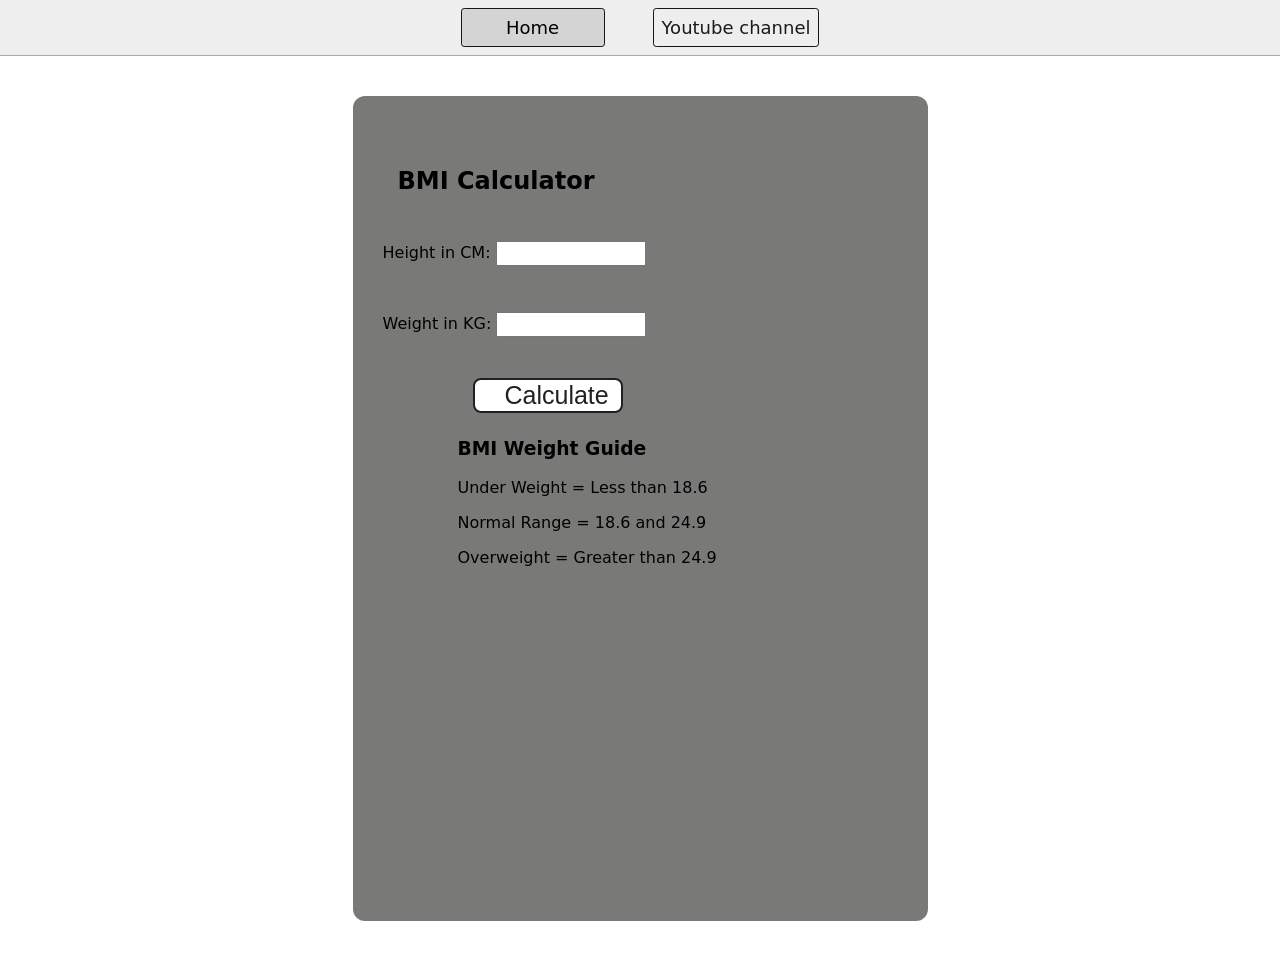
<file: project/BMICalculator/index.html>
<!DOCTYPE html>
<html lang="en">
  <head>
    <meta charset="UTF-8" />
    <meta name="viewport" content="width=device-width, initial-scale=1.0" />
    <meta http-equiv="X-UA-Compatible" content="ie=edge" />
    <link rel="stylesheet" href="style.css" />
    <link rel="stylesheet" href="../style.css" />
    <title>BMI Calculator</title>
  </head>
  <body>
    <nav>
      <a href="/project/index.html" aria-current="page">Home</a>
      <a target="_blank" href="https://www.youtube.com/@chaiaurcode"
        >Youtube channel</a
      >
    </nav>
    <div class="container">
      <h1>BMI Calculator</h1>
      <form>
        <p><label>Height in CM: </label><input type="text" id="height" /></p>
        <p><label>Weight in KG: </label><input type="text" id="weight" /></p>
        <button>Calculate</button>
        <div id="results"></div>
        <div id="weight-guide">
          <h3>BMI Weight Guide</h3>
          <p>Under Weight = Less than 18.6</p>
          <p>Normal Range = 18.6 and 24.9</p>
          <p>Overweight = Greater than 24.9</p>
        </div>
      </form>
    </div>
  </body>
  <script src="calculate.js"></script>
</html>
</file>
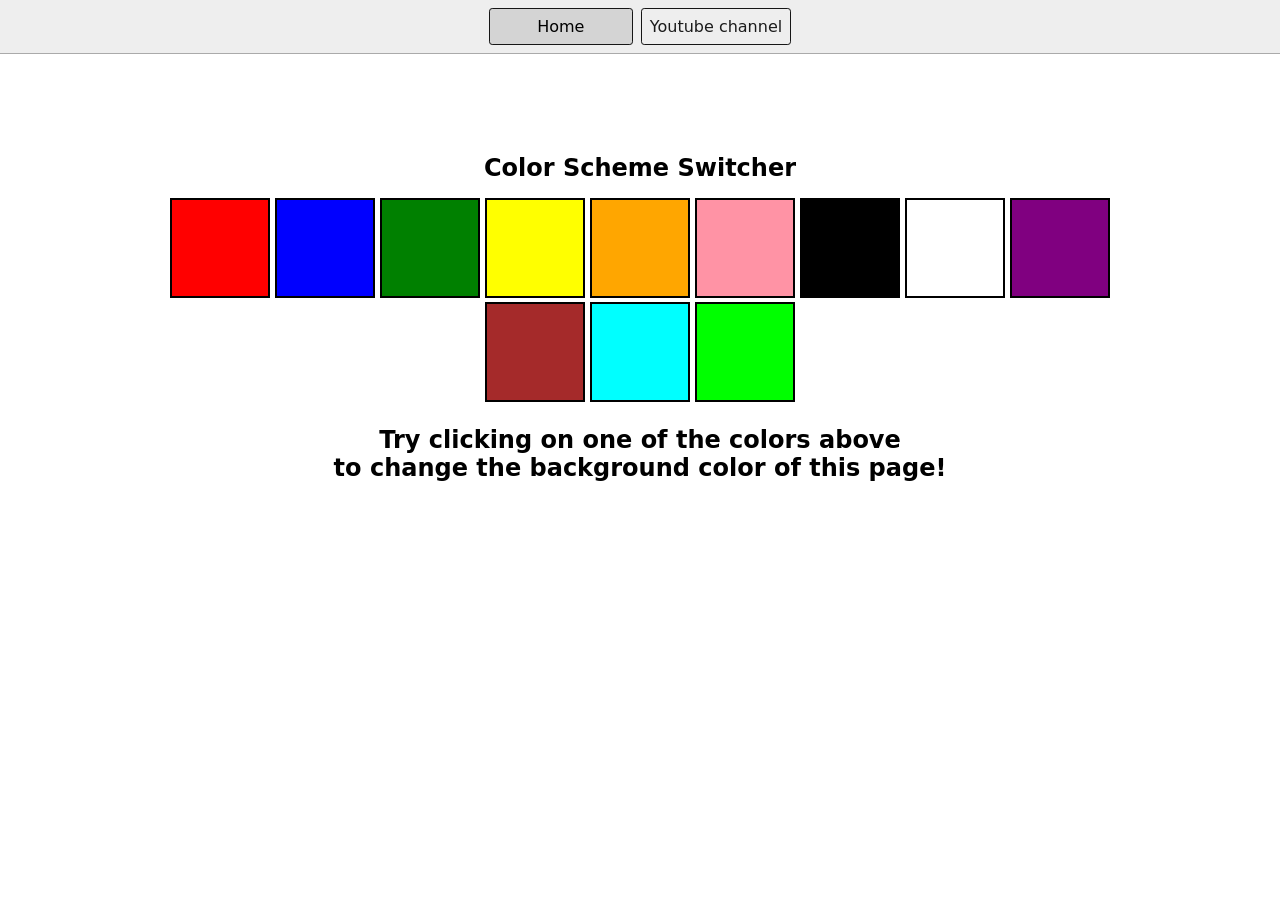
<file: project/colorChanger/index.html>
<!DOCTYPE html>
<html lang="en">
  <head>
    <meta charset="UTF-8" />
    <meta name="viewport" content="width=device-width, initial-scale=1.0" />
    <meta http-equiv="X-UA-Compatible" content="ie=edge" />
    <link rel="stylesheet" href="style.css" />
    <link rel="stylesheet" href="../style.css" />
    <title>JavaScript Background Color Switcher</title>
  </head>
  <body>
    <nav>
      <a href="/project/index.html" aria-current="page">Home</a>
      <a target="_blank" href="https://www.youtube.com/@chaiaurcode"
        >Youtube channel</a
      >
    </nav>
    <div class="canvas">
      <!-- <a
        style="
          background-color: #fff;
          padding: 10px 30px;
          border-radius: 8px;
          color: #212121;
          text-decoration: none;
          border: 2px solid #212121;
        "
        href="../index.html"
        >Back to Home Page</a
      > -->
      <h1>Color Scheme Switcher</h1>
      <span class="button" id="red"></span>
      <span class="button" id="blue"></span>
      <span class="button" id="green"></span>
      <span class="button" id="yellow"></span>
      <span class="button" id="orange"></span>
      <span class="button" id="pink"></span>
      <span class="button" id="black"></span>
      <span class="button" id="white"></span>
      <span class="button" id="purple"></span>
      <span class="button" id="brown"></span>
      <span class="button" id="cyan"></span>
      <span class="button" id="lime"></span>
      <h2>
        Try clicking on one of the colors above
        <span>to change the background color of this page!</span>
      </h2>
    </div>
    <script src="changeColor.js"></script>
  </body>
</html>
</file>
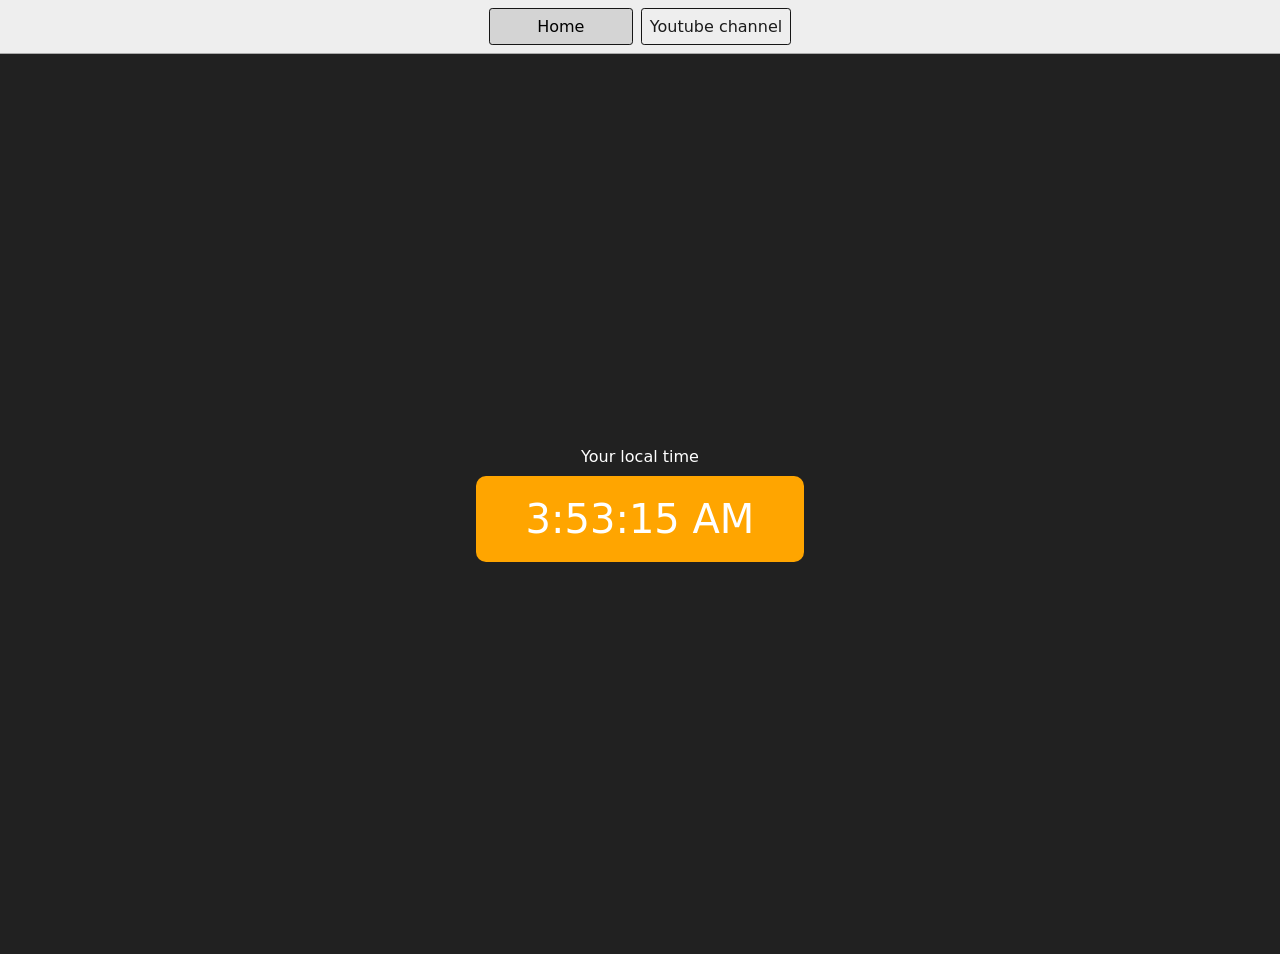
<file: project/DigitalClock/index.html>
<!DOCTYPE html>
<html lang="en">
  <head>
    <meta charset="UTF-8" />
    <meta name="viewport" content="width=device-width, initial-scale=1.0" />
    <meta http-equiv="X-UA-Compatible" content="ie=edge" />
    <link rel="stylesheet" type="text/css" href="../style.css" />
    <title>Your Local Time</title>
    <style>
      body {
        background-color: #212121;
        color: #fff;
      }
      .center {
        display: flex;
        height: 100vh;
        justify-content: center;
        align-items: center;
        flex-direction: column;
      }
      #clock {
        font-size: 40px;
        background-color: orange;
        padding: 20px 50px;
        margin-top: 10px;
        border-radius: 10px;
      }
    </style>
  </head>
  <body>
    <nav>
      <a href="/project/index.html" aria-current="page">Home</a>
      <a target="_blank" href="https://www.youtube.com/@chaiaurcode"
        >Youtube channel</a
      >
    </nav>
    <div class="center">
      <div id="banner"><span>Your local time</span></div>
      <div id="clock"></div>
    </div>
    <script src="digitalClock.js"></script>
  </body>
</html>
</file>
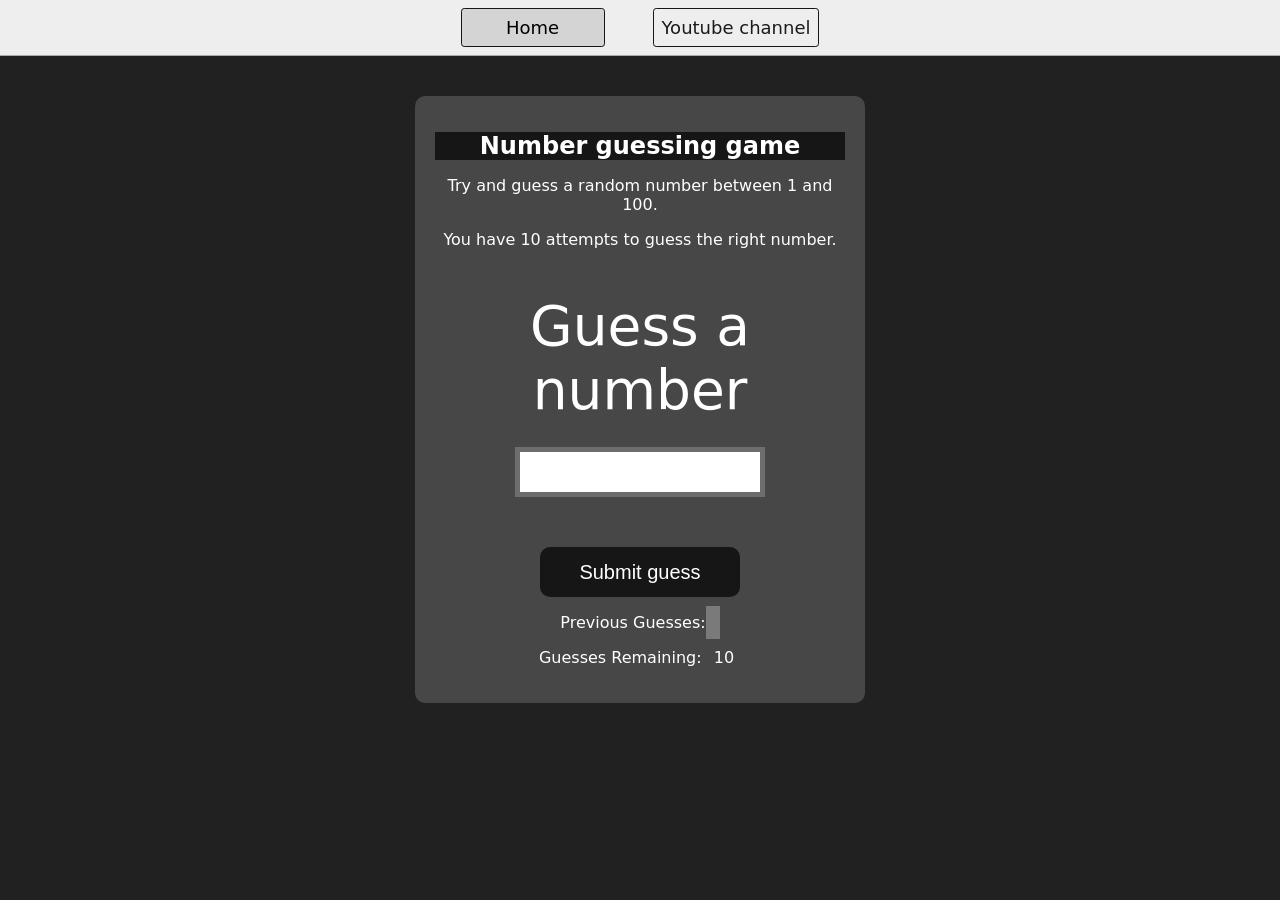
<file: project/GuessTheNumber/index.html>
<!DOCTYPE html>
<html lang="en">
<head>
    <meta charset="UTF-8">
    <meta name="viewport" content="width=device-width, initial-scale=1.0">
    <meta http-equiv="X-UA-Compatible" content="ie=edge">
    <title>Number Guessing Game</title>
    <link rel="stylesheet" href="style.css">
    <link rel="stylesheet" href="../style.css">
</head>
<body style="background-color:#212121; color:#fff;">
  <nav>
    <a href="/project/index.html" aria-current="page">Home</a>
    <a target="_blank" href="https://www.youtube.com/@chaiaurcode"
      >Youtube channel</a
    >
  </nav>
    
    <div id="wrapper">
      <h1>Number guessing game</h1>
    <p>Try and guess a random number between 1 and 100.</p>
    <p>You have 10 attempts to guess the right number.</p>
    </br>
        <form class="form">
            <label2 for="guessField" id="guess">Guess a number</label>
            <input type="text" id="guessField" class="guessField">
            <input type="submit" id="subt" value="Submit guess" class="guessSubmit">
        </form>

        <div class="resultParas">
            <p >Previous Guesses: <span class="guesses"></span></p>
            <p >Guesses Remaining: <span class="lastResult">10</span></p>
            <p class="lowOrHi"></p>
        </div>
    </div>
    <script src="guessNumber.js"></script>
</body>
</html>
</file>
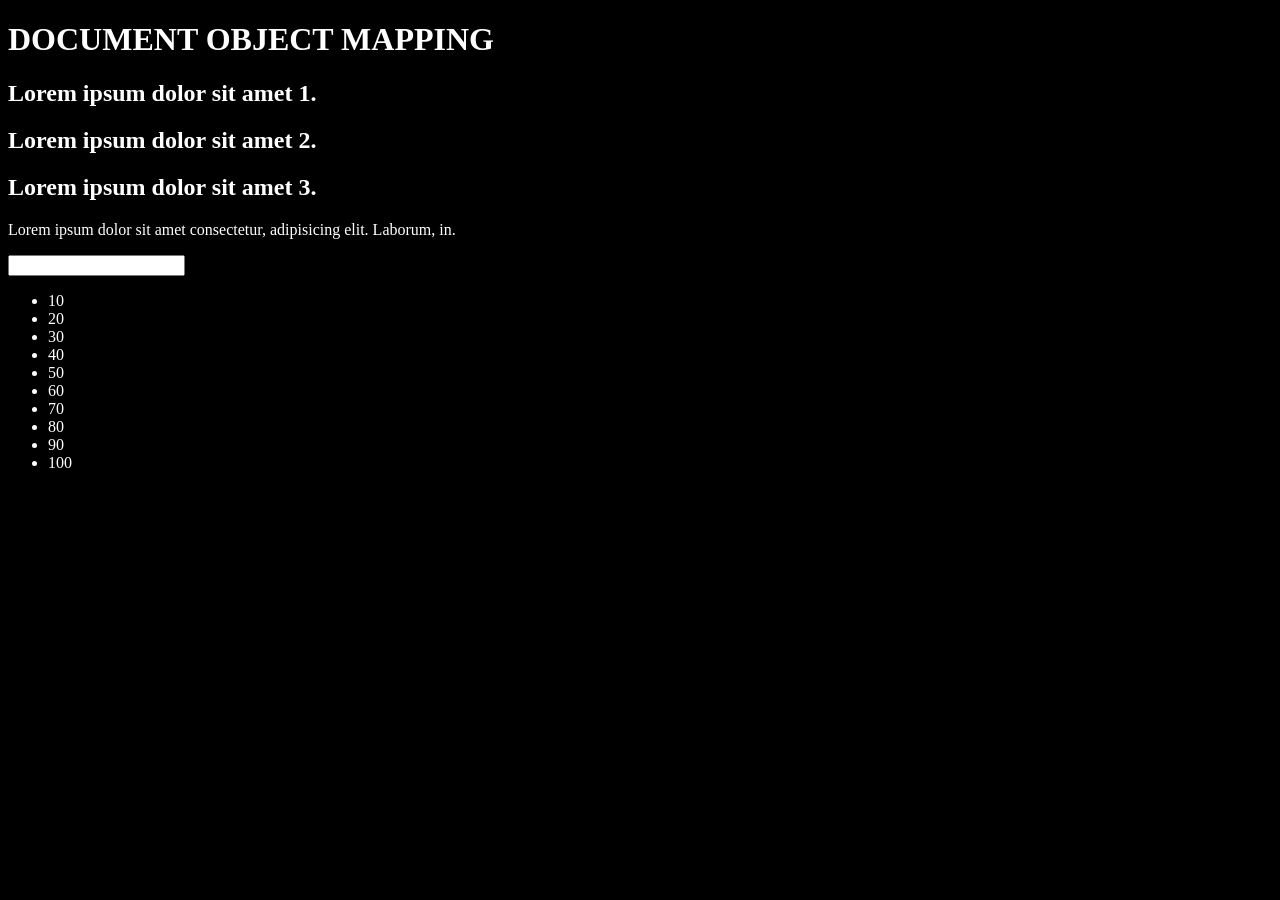
<file: dom/dom.html>
<!DOCTYPE html>
<html lang="en">
<head>
    <meta charset="UTF-8">
    <meta name="viewport" content="width=device-width, initial-scale=1.0">
    <title>D.O.M. Learning</title>
    <style>
        .bg-black{
            background-color: black;
            color: white;
        }
    </style>
</head>
<body class="bg-black">
    <div class="bg-black">
        <h1 id="title" class="heading">DOCUMENT OBJECT MAPPING <span style="display: none;">(DOM)</span></h1>
        <h2>Lorem ipsum dolor sit amet 1.</h2>
        <h2>Lorem ipsum dolor sit amet 2.</h2>
        <h2>Lorem ipsum dolor sit amet 3.</h2>
        <p>Lorem ipsum dolor sit amet consectetur, adipisicing elit. Laborum, in.</p>
        <input type="password" name="" id="input">
        <ul>
            <li class="list-item">10</li>
            <li class="list-item">20</li>
            <li class="list-item">30</li>
            <li class="list-item">40</li>
            <li class="list-item">50</li>
            <li class="list-item">60</li>
            <li class="list-item">70</li>
            <li class="list-item">80</li>
            <li class="list-item">90</li>
            <li class="list-item">100</li>
        </ul>
    </div>
</body>
</html>
</file>
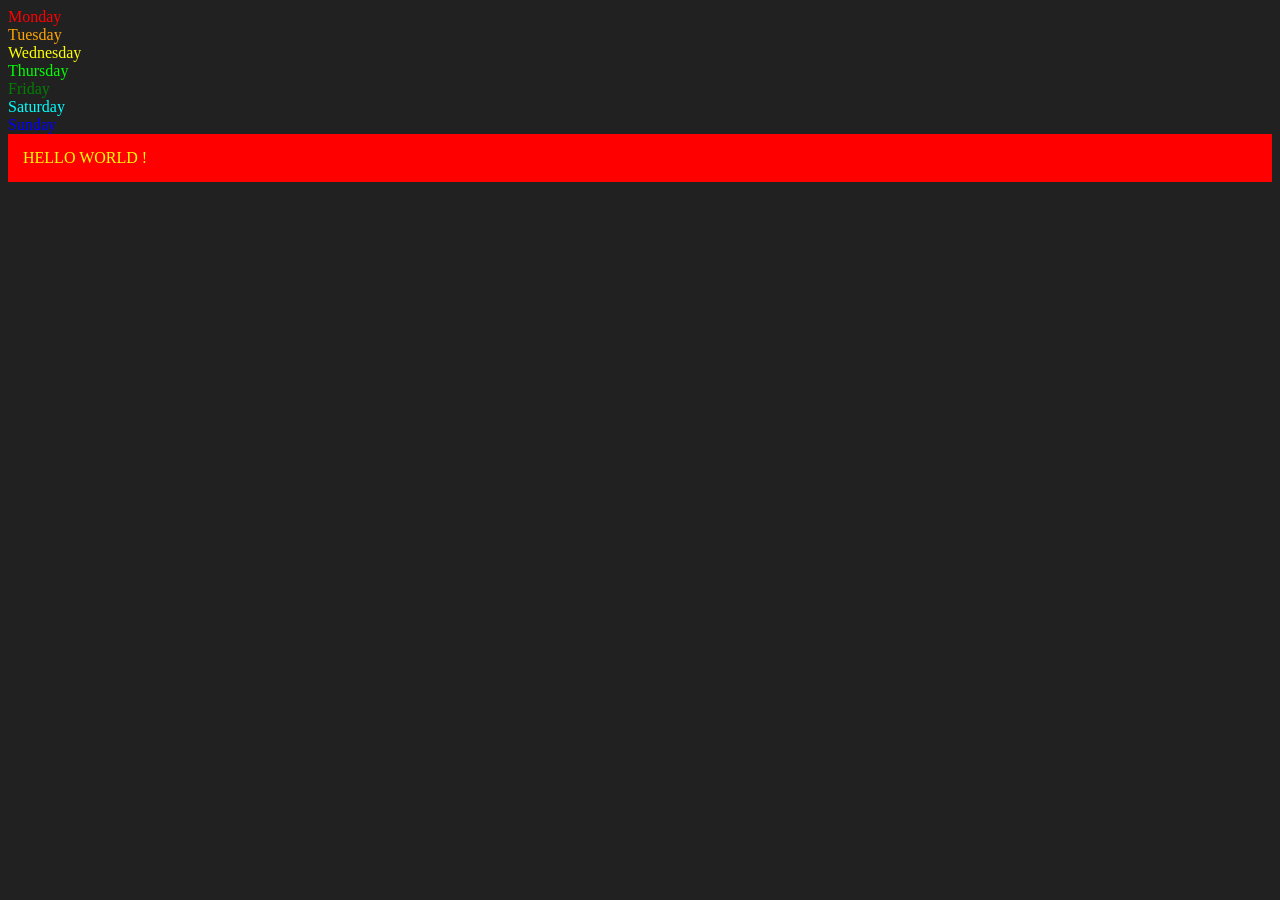
<file: dom/element.html>
<!doctype html>
<html lang="en">
  <head>
    <meta charset="UTF-8" />
    <meta name="viewport" content="width=device-width, initial-scale=1.0" />
    <title>DOM Second Video</title>
  </head>
  <body style="background-color: #212121; color: white">
    <div class="parent">
      <div class="day">Monday</div>
      <div class="day">Tuesday</div>
      <div class="day">Wednesday</div>
      <div class="day">Thursday</div>
      <div class="day">Friday</div>
      <div class="day">Saturday</div>
      <div class="day">Sunday</div>
    </div>
  </body>
  <script>
    const parent = document.querySelector(".parent");
    console.log(parent);
    console.log(parent.children);
    console.log(parent.children[1]);
    console.log(parent.children[1].innerHTML);
    for(let i=0;i<parent.children.length;i++){
        console.log(parent.children[i].innerHTML)
    }
    parent.children[0].style.color="red"
    parent.children[1].style.color="orange"
    parent.children[2].style.color="yellow"
    parent.children[3].style.color="lime"
    parent.children[4].style.color="green"
    parent.children[5].style.color="cyan"
    parent.children[6].style.color="blue"
    console.log(parent.firstElementChild)
    console.log(parent.lastElementChild)
    const dayOne = document.querySelector(".day")
    console.log(dayOne.parentElement)
    console.log(dayOne.nextElementSibling)
    console.log("NODES : ",parent.childNodes)
    const divElement = document.createElement('div')
    console.log(divElement)
    divElement.className="main"
    divElement.id=Math.round(Math.random()*10)
    divElement.setAttribute("title","generated Title")
    divElement.style.backgroundColor="red"
    divElement.style.color="yellow"
    divElement.style.padding="15px"
    divElement.innerText="HELLO WORLD !"
    document.body.appendChild(divElement)
  </script>
</html>
</file>
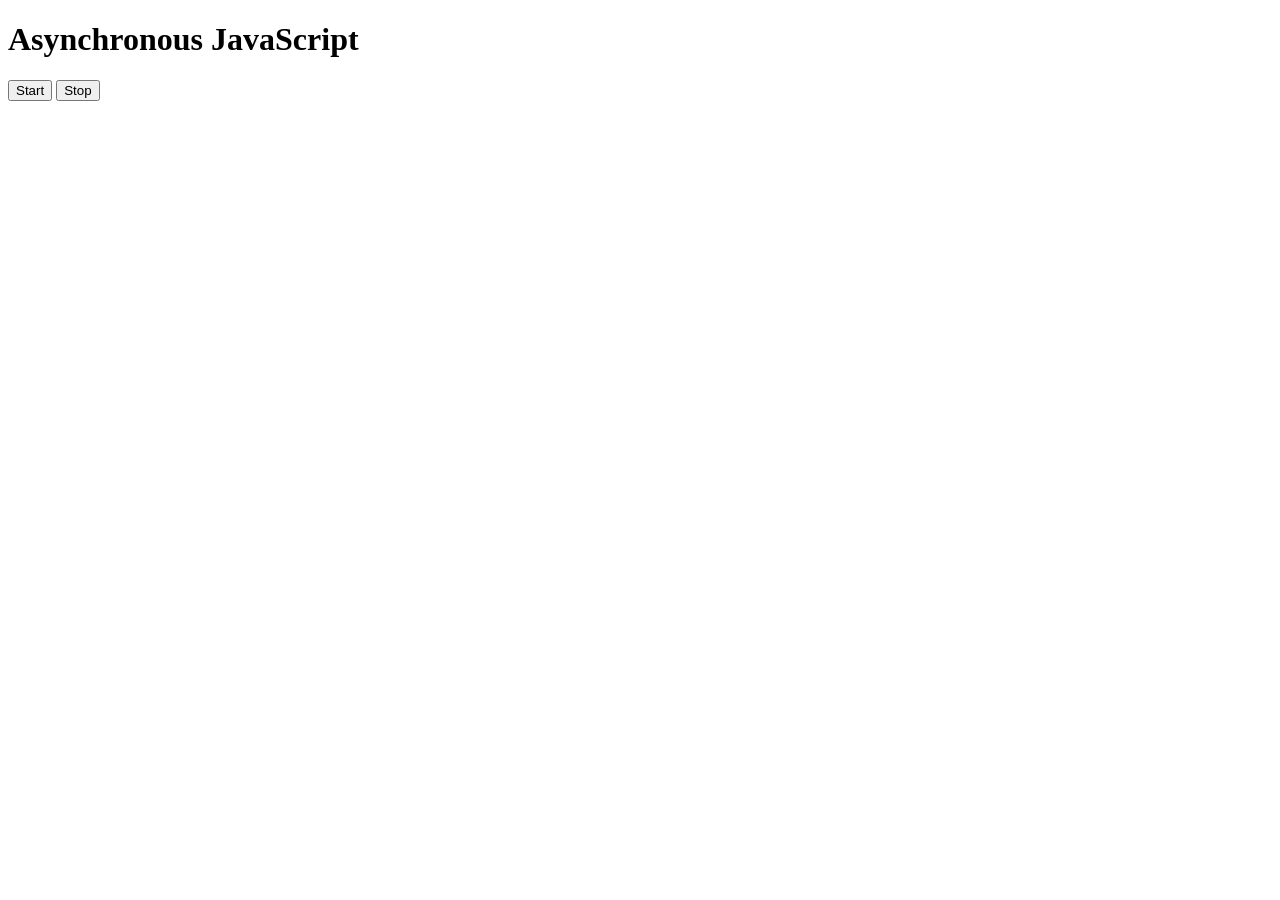
<file: events/async.html>
<!DOCTYPE html>
<html lang="en">
<head>
    <meta charset="UTF-8">
    <meta name="viewport" content="width=device-width, initial-scale=1.0">
    <title>Asynchronous JavaScript</title>
</head>
<body>
    <h1>Asynchronous JavaScript</h1>
    <button id="start">Start</button>
    <button id="stop">Stop</button>
</body>
<script>
    const time = function(){
        console.log("Sonu")
    }
    const changeText = function(){
        document.querySelector('h1').innerHTML="ASYNC. JS"
    }
    setTimeout(function(){
        console.log("Sayan Majumdar")
    },5000)
    //setTimeout(changeText,5000)
    setTimeout(time,3000)
    const changeTiming = setTimeout(changeText,5000)
    document.querySelector('#stop').addEventListener('click',function(){
        clearTimeout(changeTiming)
        console.log("STOPPED")
    })
    const sayDate = function(str){
        console.log(str,Date.now())
    }
    let intervalId
    document.querySelector('#start').addEventListener('click',function(){
        intervalId=setInterval(sayDate,1000,"Now Date is ")
    })
    document.querySelector('#stop').addEventListener('click',function(){
        clearInterval(intervalId)
    })
</script>
</html>
</file>
<file: project/BMICalculator/style.css>
.container {
  width: 575px;
  min-height: 825px;
  background-color: #797978;
  margin: 40px auto;
  padding: 30px;
  box-sizing: border-box;
  border-radius: 12px;
}
#height,
#weight {
  width: 150px;
  height: 25px;
  margin-top: 30px;
}

#weight-guide {
  margin-left: 75px;
  margin-top: 25px;
}

#results {
  font-size: 35px;
  margin-left: 90px;
  margin-top: 20px;
  color: rgb(241, 241, 241);
}

button {
  width: 150px;
  height: 35px;
  margin-left: 90px;
  margin-top: 25px;
  background-color: #fff;
  padding: 1px 30px;
  border-radius: 8px;
  color: #212121;
  text-decoration: none;
  border: 2px solid #212121;

  font-size: 25px;
}

h1 {
  padding-left: 15px;
  padding-top: 25px;
  
}

body {
  margin: 0;
  font-family: sans-serif;
  background-color: #212121;
}

nav {
  width: 100%;
  background-color: #161616;
  padding: 15px 0;
  text-align: center;
}

nav a {
  color: white;
  text-decoration: none;
  margin: 0 20px;
  font-size: 18px;
}

nav a:hover {
  color: #00bfff;
}
</file>
<file: project/style.css>
* {
  box-sizing: border-box;
}

body {
  margin: 0;
  font-family: system-ui, sans-serif;
  color: black;
  background-color: white;
}

nav {
  display: flex;
  flex-wrap: wrap;
  align-items: center;
  justify-content: center;
  padding: 0.5rem;
  gap: 0.5rem;
  border-bottom: solid 1px #aaa;
  background-color: #eee;
}

nav a {
  display: inline-block;
  min-width: 9rem;
  padding: 0.5rem;
  border-radius: 0.2rem;
  border: solid 1px rgb(22, 22, 22);
  text-align: center;
  text-decoration: none;
  color: #1b1b1b;
}

nav a[aria-current='page'] {
  color: #000;
  background-color: #d4d4d4;
}

main {
  padding: 1rem;
}

h1 {
  font-weight: bold;
  font-size: 1.5rem;
}

.projects {
  display: flex;
  flex-direction: column;
}

.project-link {
  background-color: #fff;
  padding: 10px 30px;
  border-radius: 8px;
  color: #212121;
  text-decoration: none;
  border: 2px solid #212121;
  margin-top: 5px;
}
</file>
<file: project/colorChanger/style.css>
html {
  margin: 0;
}

span {
  display: block;
}
.canvas {
  margin: 100px auto 100px;
  width: 80%;
  text-align: center;
}

.button {
  width: 100px;
  height: 100px;
  border: solid black 2px;
  display: inline-block;
}

#red {
  background: red;
}

#blue {
  background: blue;
}
#green {
  background: green;
}
#yellow {
  background: yellow;
}
#orange{
    background: rgb(255, 166, 0);
}
#pink{
    background: rgb(255, 147, 165);
}
#black{
    background: black;
}
#white{
    background: white;
}
#purple{
    background: purple;
}
#brown{
    background: brown;
}
#cyan{
    background: cyan;
}
#lime{
    background: lime;
}
</file>
<file: project/GuessTheNumber/style.css>
html {
  font-family: sans-serif;
}

body {
  font-family: sans-serif;
  margin: 0;
  background-color: #212121;
}

nav {
  width: 100%;
  background-color: #161616;
  padding: 15px 0;
  text-align: center;
}

nav a {
  color: white;
  text-decoration: none;
  margin: 0 20px;
  font-size: 18px;
}

nav a:hover {
  color: #00bfff;
}

.lastResult {
  color: white;
  padding: 7px;
}

.guesses {
  color: white;
  padding: 7px;
}

button {
  background-color: #141414;
  color: #fff;
  width: 250px;
  height: 50px;
  border-radius: 25px;
  font-size: 30px;
  border-style: none;
  margin-top: 30px;
  /* margin-left: 50px; */
}

#subt {
  background-color: #161616;
  color: #ffffff;
  width: 200px;
  height: 50px;
  border-radius: 10px;
  font-size: 20px;
  border-style: none;
  margin-top: 50px;
  /* margin-left: 75px; */
}

#guessField {
  color: #000;
  width: 250px;
  height: 50px;
  font-size: 30px;
  border-style: none;
  margin-top: 25px;

  /* margin-left: 50px; */
  border: 5px solid #6c6d6d;
  text-align: center;
}

#guess {
  font-size: 55px;
  /* margin-left: 90px; */
  margin-top: 120px;
  color: #fff;
}

.guesses {
  background-color: #7a7a7a;
}

#wrapper {
  box-sizing: border-box;
  text-align: center;
  width: 450px;
  min-height: 550px;
  background-color: #474747;
  color: #fff;
  font-size: 25px;
  margin: 40px auto;   /* Centers horizontally */
  padding: 20px;
  border-radius: 10px;
}

h1 {
  background-color: #161616;

  color: #fff;
  text-align: center;
}

p {
  font-size: 16px;
  text-align: center;
}
</file>
